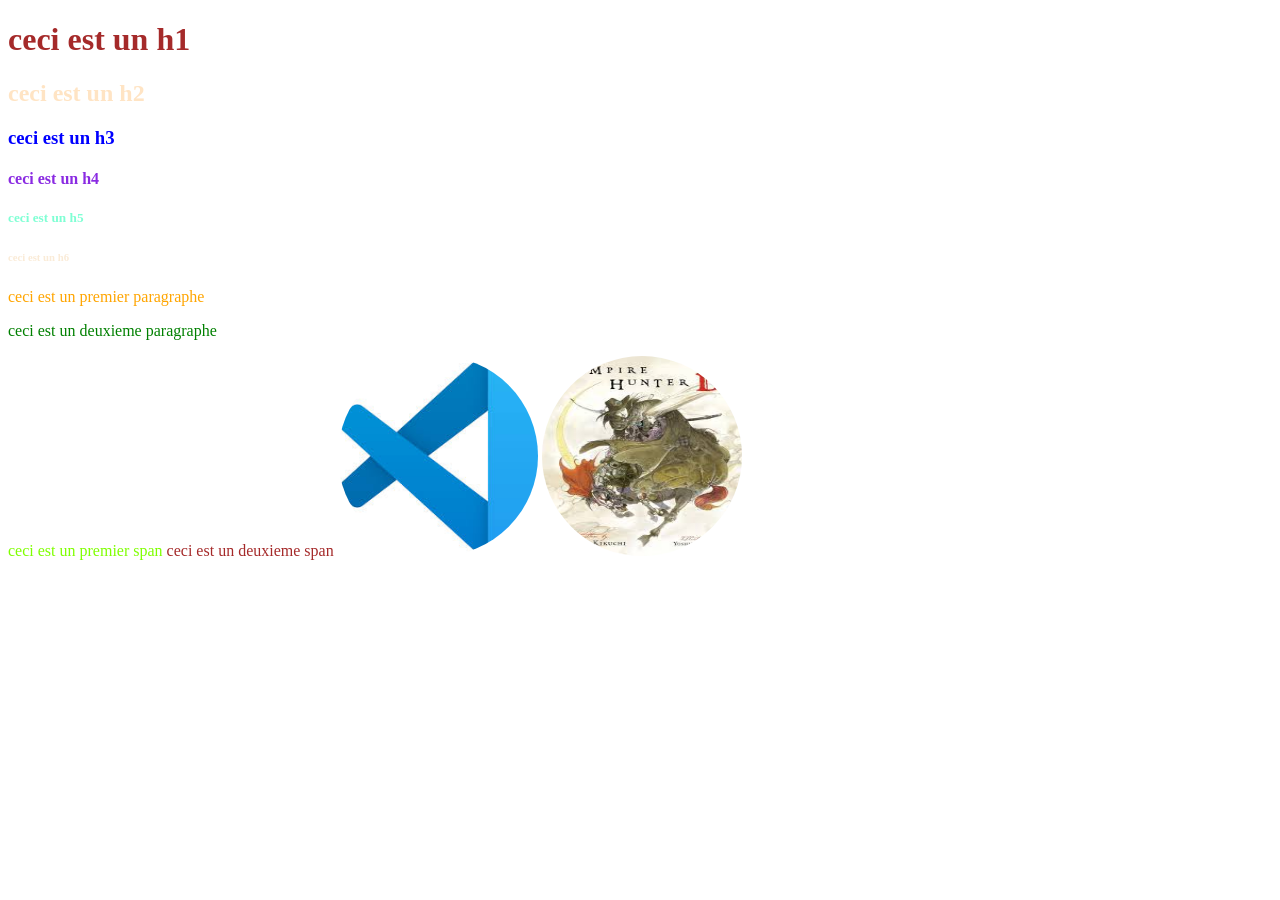
<file: index.html>
<!DOCTYPE html>
<html lang="en">
<head>
    <meta charset="UTF-8">
    <meta name="viewport" content="width=device-width, initial-scale=1.0">
    <title>issam</title>
    <link rel="stylesheet" href="./index.css">
</head>
<body>
    <h1>ceci est un h1</h1>
    <h2>ceci est un h2</h2>
    <h3>ceci est un h3</h3>
    <h4>ceci est un h4</h4>
    <h5>ceci est un h5</h5>
    <h6>ceci est un h6</h6>
    <p class="p1">ceci est un premier paragraphe</p>
    <p class="p2">ceci est un deuxieme paragraphe</p>
    <span class="c1">ceci est un premier span</span>
    <span class="c2">ceci est un deuxieme span</span>
    <img class="i1" src="./images.jpg" alt="">
    <img class="i2" src="./images (1).jpg" alt="">
</body>
</html>
</file>
<file: index.css>
h1{
    color: brown;
}
h2{
    color: bisque;
}
h3{
    color: blue;
}
h4{
    color: blueviolet;
}
h5{
    color: aquamarine;
}
h6{
    color: antiquewhite;
}

.p1{
    color: orange;
}
.p2{
    color: green;
}
.c1{
    color: chartreuse;
}
.c2{
    color: brown;
}
img{
    width: 200px;
    height: 200px;
    border-radius: 50%;
}
.i1{
    width: 200px;
    height: 200px;
    border-radius: 50%;
}
.i2{
    width: 200px;
    height: 200px;
}
</file>
